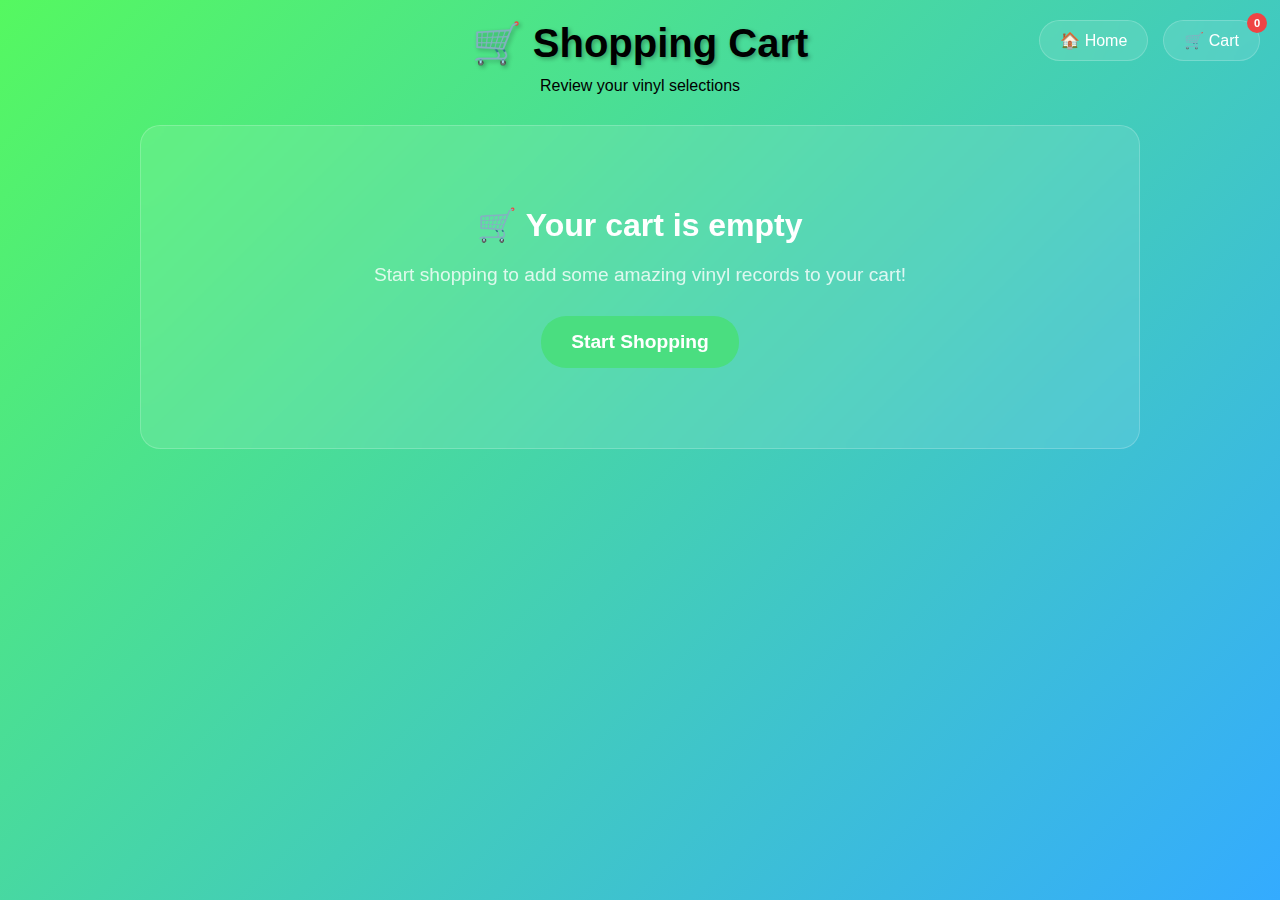
<file: cart.html>
<!DOCTYPE html>
<html lang="en">
<head>
    <meta charset="UTF-8">
    <meta name="viewport" content="width=device-width, initial-scale=1.0">
    <title>Shopping Cart - Freakin Beats</title>
    <style>
        * {
            margin: 0;
            padding: 0;
            box-sizing: border-box;
        }

        body {
            font-family: 'Arial', sans-serif;
            background: linear-gradient(135deg, #55f860 0%, #34abff 100%, #d1ffe5);
            min-height: 100vh;
            padding: 20px;
        }

        .header {
            text-align: center;
            color: rgb(0, 0, 0);
            margin-bottom: 30px;
            position: relative;
        }

        .header h1 {
            font-size: 2.5rem;
            margin-bottom: 10px;
            text-shadow: 2px 2px 4px rgba(0,0,0,0.3);
        }

        .nav {
            position: absolute;
            top: 0;
            right: 0;
            display: flex;
            gap: 15px;
        }

        .nav a {
            color: white;
            text-decoration: none;
            padding: 10px 20px;
            background: rgba(255, 255, 255, 0.1);
            border-radius: 25px;
            border: 1px solid rgba(255, 255, 255, 0.2);
            transition: all 0.3s ease;
            backdrop-filter: blur(10px);
        }

        .nav a:hover {
            background: rgba(255, 255, 255, 0.2);
            transform: translateY(-2px);
        }

        .cart-icon {
            position: relative;
        }

        .cart-count {
            position: absolute;
            top: -8px;
            right: -8px;
            background: #ef4444;
            color: white;
            border-radius: 50%;
            width: 20px;
            height: 20px;
            display: flex;
            align-items: center;
            justify-content: center;
            font-size: 0.7rem;
            font-weight: bold;
        }

        .cart-container {
            background: rgba(255, 255, 255, 0.1);
            backdrop-filter: blur(10px);
            border-radius: 20px;
            padding: 30px;
            border: 1px solid rgba(255, 255, 255, 0.2);
            max-width: 1000px;
            margin: 0 auto;
        }

        .cart-items {
            display: flex;
            flex-direction: column;
            gap: 20px;
            margin-bottom: 30px;
        }

        .cart-item {
            background: rgba(255, 255, 255, 0.1);
            border-radius: 15px;
            padding: 20px;
            border: 1px solid rgba(255, 255, 255, 0.2);
            display: grid;
            grid-template-columns: 100px 1fr auto auto;
            gap: 20px;
            align-items: center;
        }

        .cart-item-image {
            width: 80px;
            height: 80px;
            object-fit: cover;
            border-radius: 10px;
        }

        .no-image {
            background: linear-gradient(45deg, #374151, #4b5563);
            display: flex;
            align-items: center;
            justify-content: center;
            color: rgba(255, 255, 255, 0.5);
            font-size: 0.7rem;
            border-radius: 10px;
        }

        .cart-item-info {
            color: white;
        }

        .cart-item-title {
            font-weight: bold;
            font-size: 1.1rem;
            margin-bottom: 5px;
        }

        .cart-item-artist {
            opacity: 0.8;
            font-size: 0.9rem;
        }

        .cart-item-price {
            font-size: 1.2rem;
            font-weight: bold;
            color: #4ade80;
            text-align: center;
        }

        .cart-item-controls {
            display: flex;
            align-items: center;
            gap: 10px;
        }

        .quantity-controls {
            display: flex;
            align-items: center;
            gap: 10px;
            background: rgba(255, 255, 255, 0.1);
            border-radius: 25px;
            padding: 5px;
        }

        .quantity-btn {
            background: rgba(255, 255, 255, 0.2);
            border: none;
            color: white;
            width: 30px;
            height: 30px;
            border-radius: 50%;
            cursor: pointer;
            display: flex;
            align-items: center;
            justify-content: center;
            font-weight: bold;
            transition: all 0.3s ease;
        }

        .quantity-btn:hover {
            background: rgba(255, 255, 255, 0.3);
        }

        .quantity-btn:disabled {
            opacity: 0.5;
            cursor: not-allowed;
        }

        .quantity {
            color: white;
            font-weight: bold;
            min-width: 20px;
            text-align: center;
        }

        .remove-btn {
            background: #ef4444;
            border: none;
            color: white;
            padding: 8px 12px;
            border-radius: 20px;
            cursor: pointer;
            font-size: 0.8rem;
            transition: all 0.3s ease;
        }

        .remove-btn:hover {
            background: #dc2626;
            transform: translateY(-1px);
        }

        .cart-summary {
            background: rgba(255, 255, 255, 0.1);
            border-radius: 15px;
            padding: 20px;
            border: 1px solid rgba(255, 255, 255, 0.2);
            color: white;
        }

        .summary-row {
            display: flex;
            justify-content: space-between;
            margin-bottom: 10px;
            font-size: 1.1rem;
        }

        .summary-total {
            font-size: 1.5rem;
            font-weight: bold;
            color: #4ade80;
            border-top: 1px solid rgba(255, 255, 255, 0.2);
            padding-top: 10px;
            margin-top: 10px;
        }

        .empty-cart {
            text-align: center;
            color: white;
            padding: 50px;
        }

        .empty-cart h2 {
            font-size: 2rem;
            margin-bottom: 20px;
        }

        .empty-cart p {
            font-size: 1.2rem;
            opacity: 0.8;
            margin-bottom: 30px;
        }

        .shop-btn {
            background: #4ade80;
            color: white;
            text-decoration: none;
            padding: 15px 30px;
            border-radius: 25px;
            font-size: 1.2rem;
            font-weight: bold;
            display: inline-block;
            transition: all 0.3s ease;
        }

        .shop-btn:hover {
            background: #22c55e;
            transform: translateY(-2px);
            box-shadow: 0 5px 15px rgba(74, 222, 128, 0.4);
        }

        .loading {
            text-align: center;
            color: white;
            font-size: 1.2rem;
            padding: 50px;
        }

        .error {
            background: rgba(239, 68, 68, 0.2);
            border: 1px solid rgba(239, 68, 68, 0.5);
            color: white;
            padding: 20px;
            border-radius: 10px;
            text-align: center;
            margin: 20px 0;
        }

        @media (max-width: 768px) {
            .cart-item {
                grid-template-columns: 80px 1fr;
                gap: 15px;
            }
            
            .cart-item-controls {
                grid-column: 1 / -1;
                justify-content: space-between;
            }
            
            .cart-item-image {
                width: 60px;
                height: 60px;
            }
        }
    </style>
</head>
<body>
    <div class="header">
        <div class="nav">
            <a href="/">🏠 Home</a>
            <a href="/cart" class="cart-icon">
                🛒 Cart
                <span class="cart-count" id="cart-count">0</span>
            </a>
        </div>
        <h1>🛒 Shopping Cart</h1>
        <p>Review your vinyl selections</p>
    </div>

    <div class="cart-container">
        <div class="loading" id="loading">
            🎵 Loading cart...
        </div>
        
        <div class="error" id="error" style="display: none;">
            ❌ Error loading cart. Please try again.
        </div>

        <div class="empty-cart" id="empty-cart" style="display: none;">
            <h2>🛒 Your cart is empty</h2>
            <p>Start shopping to add some amazing vinyl records to your cart!</p>
            <a href="/" class="shop-btn">Start Shopping</a>
        </div>

        <div id="cart-content" style="display: none;">
            <div class="cart-items" id="cart-items">
                <!-- Cart items will be inserted here -->
            </div>
            
            <div class="cart-summary">
                <div class="summary-row">
                    <span>Items:</span>
                    <span id="total-items">0</span>
                </div>
                <div class="summary-row">
                    <span>Subtotal:</span>
                    <span id="subtotal">$0.00</span>
                </div>
                <div class="summary-total">
                    <span>Total:</span>
                    <span id="total">$0.00</span>
                </div>
            </div>
        </div>
    </div>

    <script>
        class ShoppingCart {
            constructor() {
                this.cart = [];
                this.loadCart();
            }

            loadCart() {
                try {
                    this.cart = this.getCart();
                    this.renderCart();
                } catch (error) {
                    console.error('Error loading cart:', error);
                    this.showError();
                }
            }

            getCart() {
                const cart = localStorage.getItem('vinyl-cart');
                return cart ? JSON.parse(cart) : [];
            }

            saveCart() {
                localStorage.setItem('vinyl-cart', JSON.stringify(this.cart));
                this.updateCartCount();
            }

            renderCart() {
                const loading = document.getElementById('loading');
                const error = document.getElementById('error');
                const emptyCart = document.getElementById('empty-cart');
                const cartContent = document.getElementById('cart-content');
                
                loading.style.display = 'none';
                error.style.display = 'none';

                if (this.cart.length === 0) {
                    emptyCart.style.display = 'block';
                    cartContent.style.display = 'none';
                } else {
                    emptyCart.style.display = 'none';
                    cartContent.style.display = 'block';
                    this.renderCartItems();
                    this.updateSummary();
                }
            }

            renderCartItems() {
                const container = document.getElementById('cart-items');
                container.innerHTML = '';

                this.cart.forEach((item, index) => {
                    const cartItem = this.createCartItem(item, index);
                    container.appendChild(cartItem);
                });
            }

            createCartItem(item, index) {
                const div = document.createElement('div');
                div.className = 'cart-item';
                
                div.innerHTML = `
                    <div class="cart-item-image-container">
                        ${item.image ? 
                            `<img src="${item.image}" alt="${item.title}" class="cart-item-image" onerror="this.parentElement.innerHTML='<div class=\\"no-image\\">No Image</div>'">` :
                            `<div class="cart-item-image no-image">No Image</div>`
                        }
                    </div>
                    <div class="cart-item-info">
                        <div class="cart-item-title">${item.title}</div>
                        <div class="cart-item-artist">${item.artist}</div>
                    </div>
                    <div class="cart-item-price">${this.formatPrice(item.price * item.quantity, item.currency)}</div>
                    <div class="cart-item-controls">
                        <div class="quantity-controls">
                            <button class="quantity-btn" onclick="cart.decreaseQuantity(${index})" ${item.quantity <= 1 ? 'disabled' : ''}>-</button>
                            <span class="quantity">${item.quantity}</span>
                            <button class="quantity-btn" onclick="cart.increaseQuantity(${index})">+</button>
                        </div>
                        <button class="remove-btn" onclick="cart.removeItem(${index})">Remove</button>
                    </div>
                `;

                return div;
            }

            increaseQuantity(index) {
                this.cart[index].quantity += 1;
                this.saveCart();
                this.renderCart();
            }

            decreaseQuantity(index) {
                if (this.cart[index].quantity > 1) {
                    this.cart[index].quantity -= 1;
                    this.saveCart();
                    this.renderCart();
                }
            }

            removeItem(index) {
                this.cart.splice(index, 1);
                this.saveCart();
                this.renderCart();
            }

            updateSummary() {
                const totalItems = this.cart.reduce((total, item) => total + item.quantity, 0);
                const subtotal = this.cart.reduce((total, item) => total + (item.price * item.quantity), 0);
                const total = subtotal; // No tax or shipping for now

                document.getElementById('total-items').textContent = totalItems;
                document.getElementById('subtotal').textContent = this.formatPrice(subtotal, '$');
                document.getElementById('total').textContent = this.formatPrice(total, '$');
            }

            formatPrice(amount, currency = '$') {
                return `${currency}${amount.toFixed(2)}`;
            }

            updateCartCount() {
                const count = this.cart.reduce((total, item) => total + item.quantity, 0);
                document.getElementById('cart-count').textContent = count;
            }

            showError() {
                document.getElementById('loading').style.display = 'none';
                document.getElementById('error').style.display = 'block';
            }
        }

        // Initialize the cart when page loads
        let cart;
        document.addEventListener('DOMContentLoaded', () => {
            cart = new ShoppingCart();
        });
    </script>
</body>
</html>
</file>
